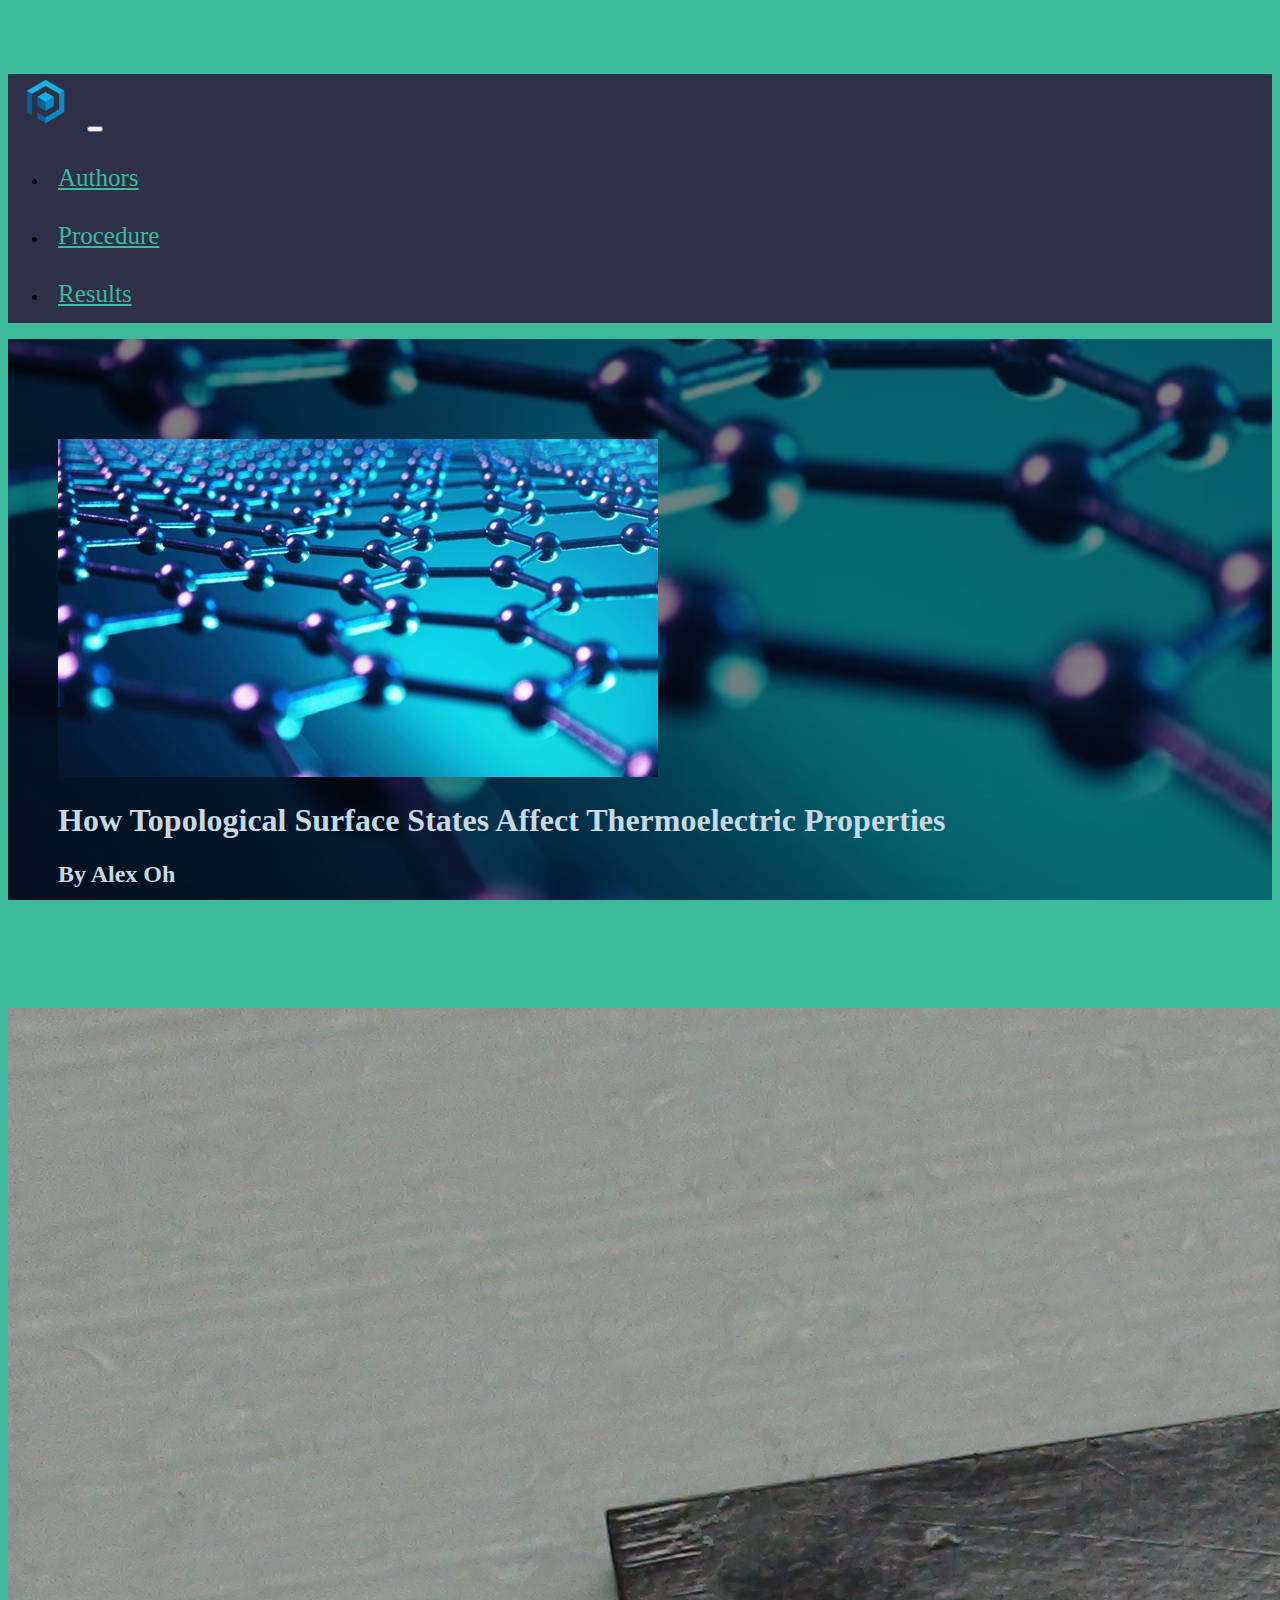
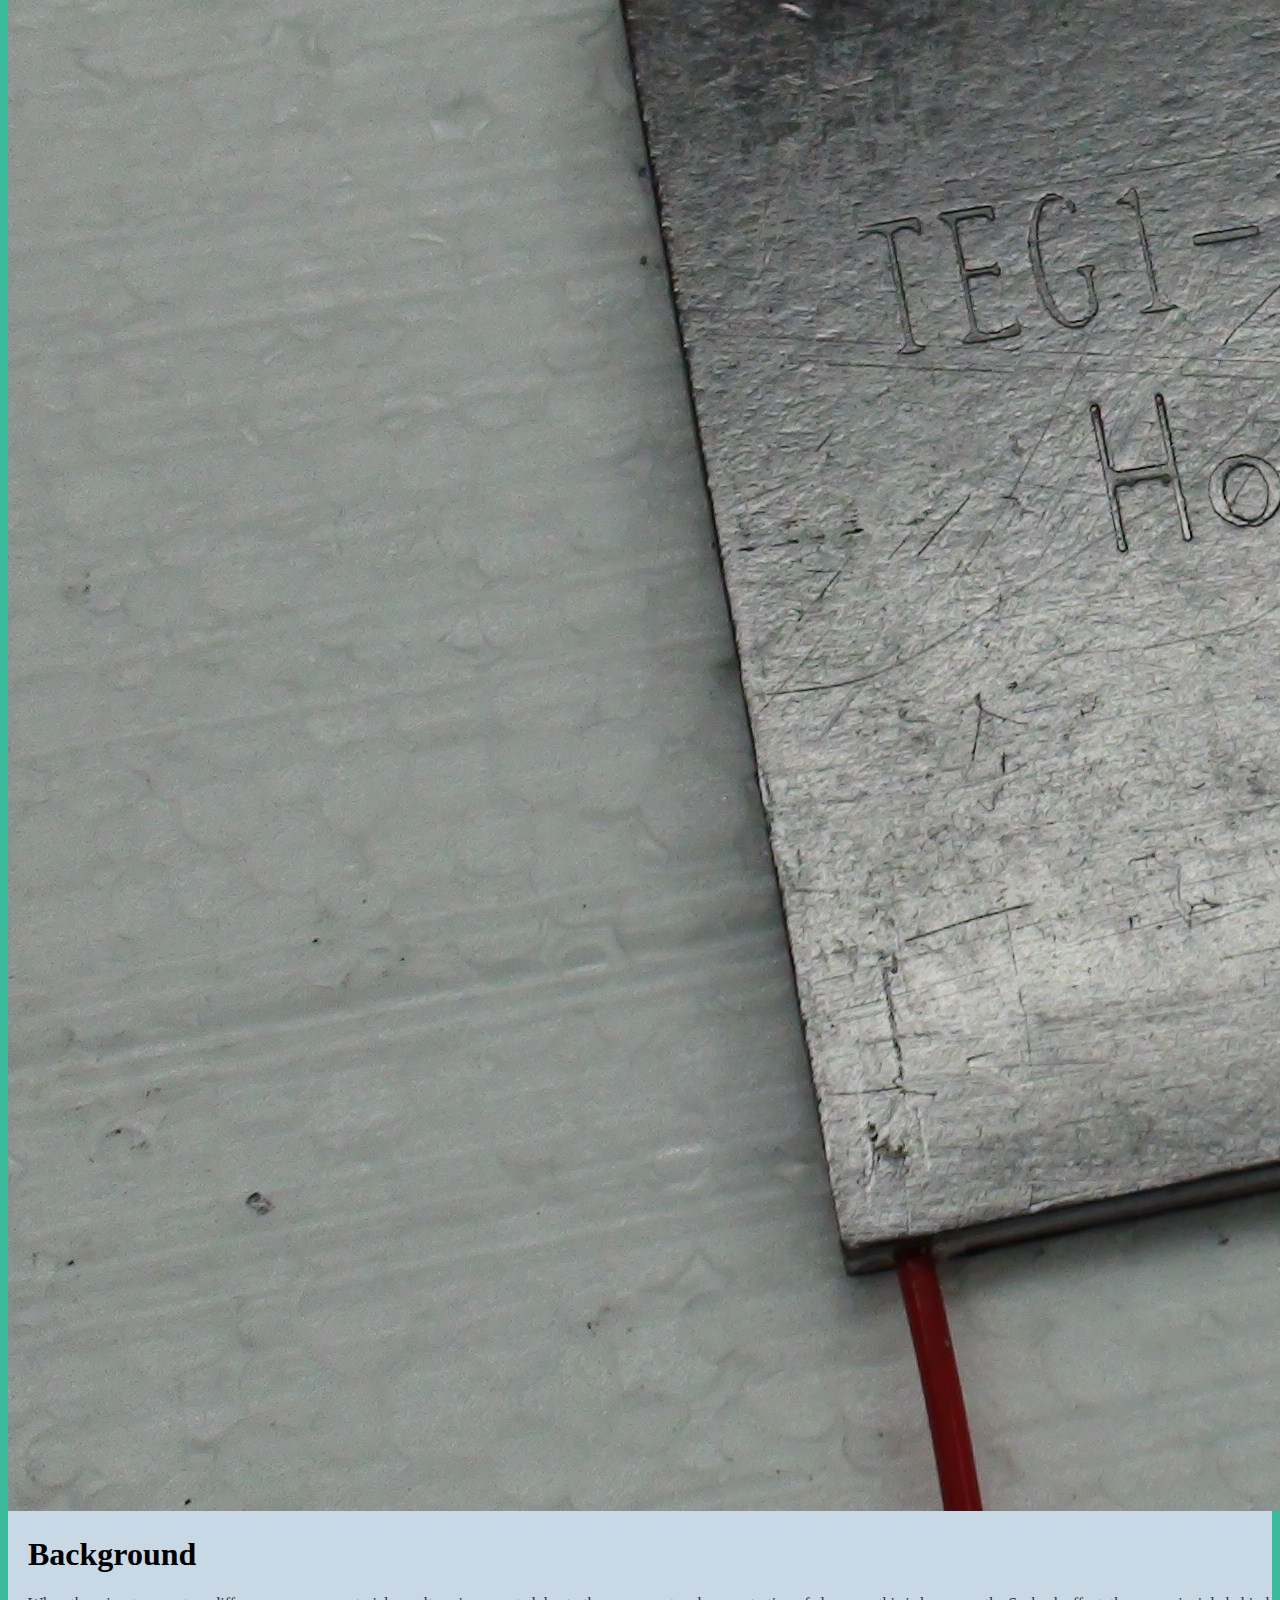
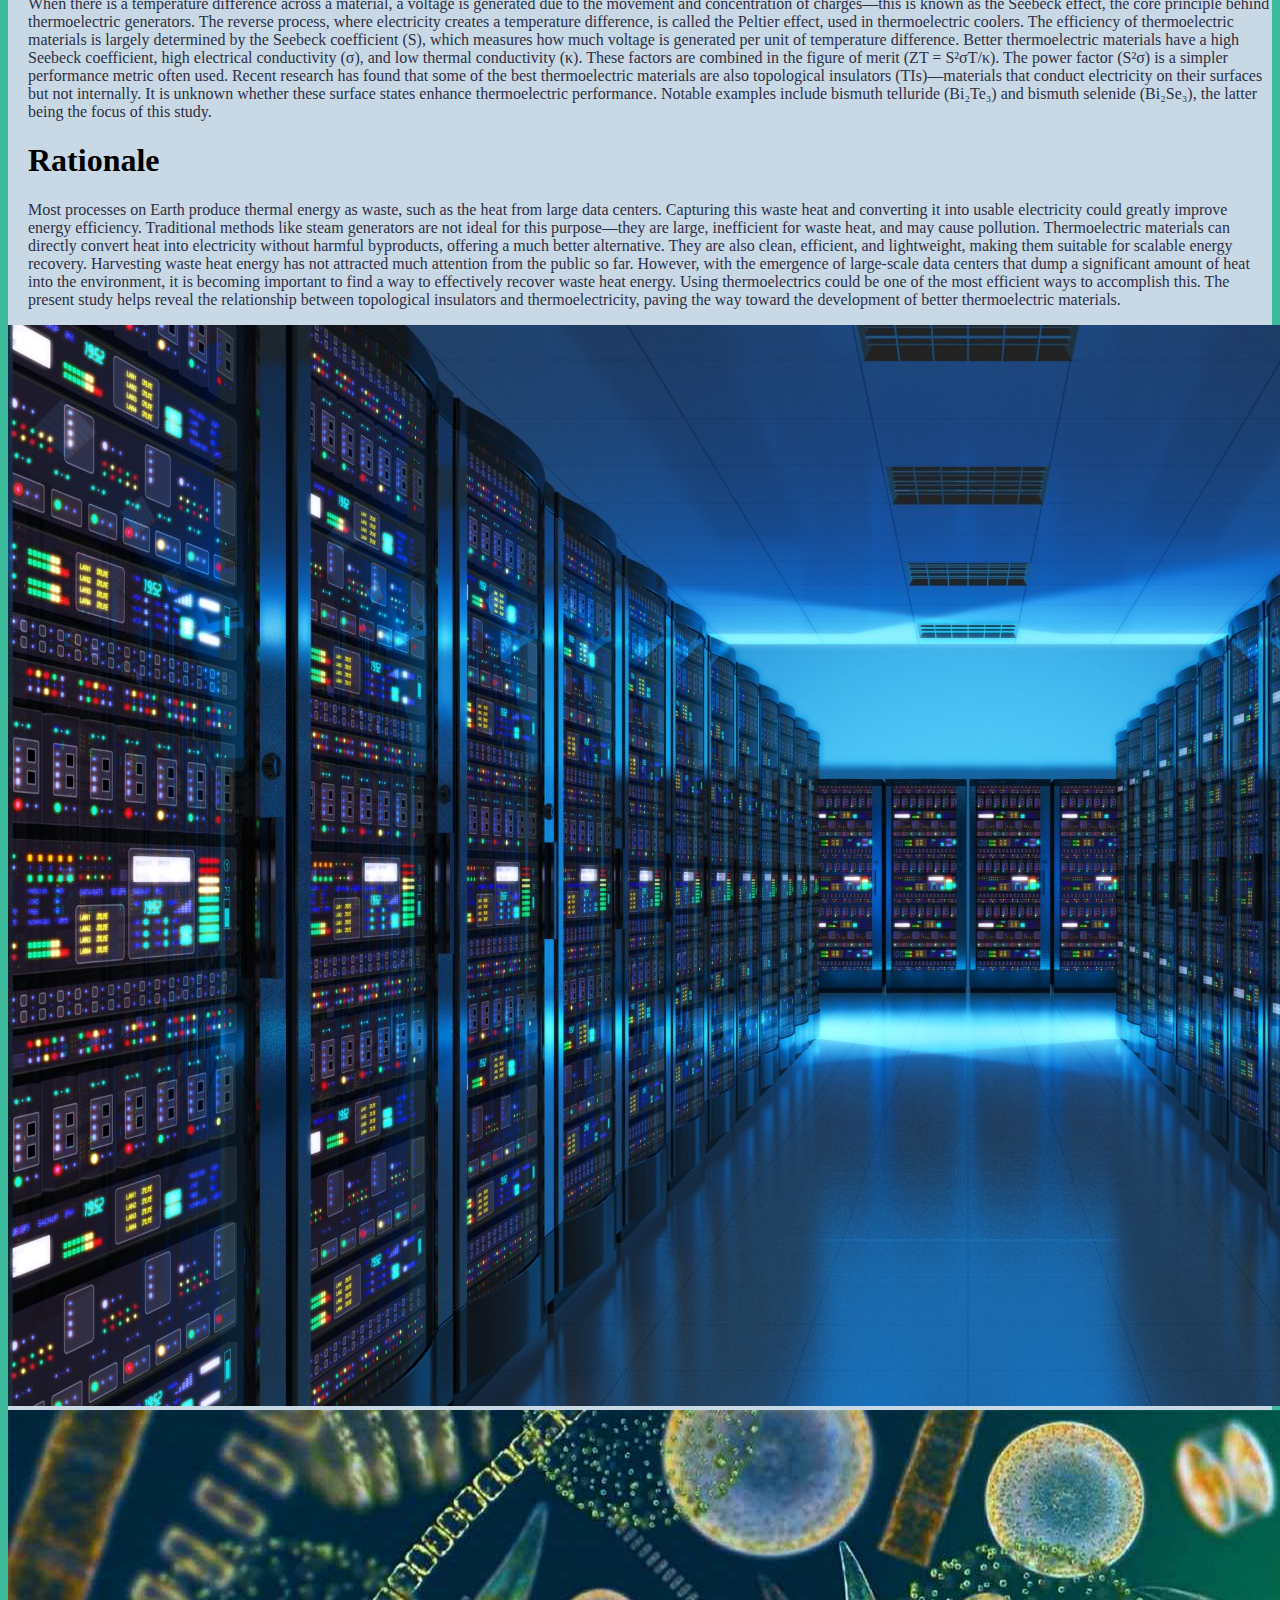
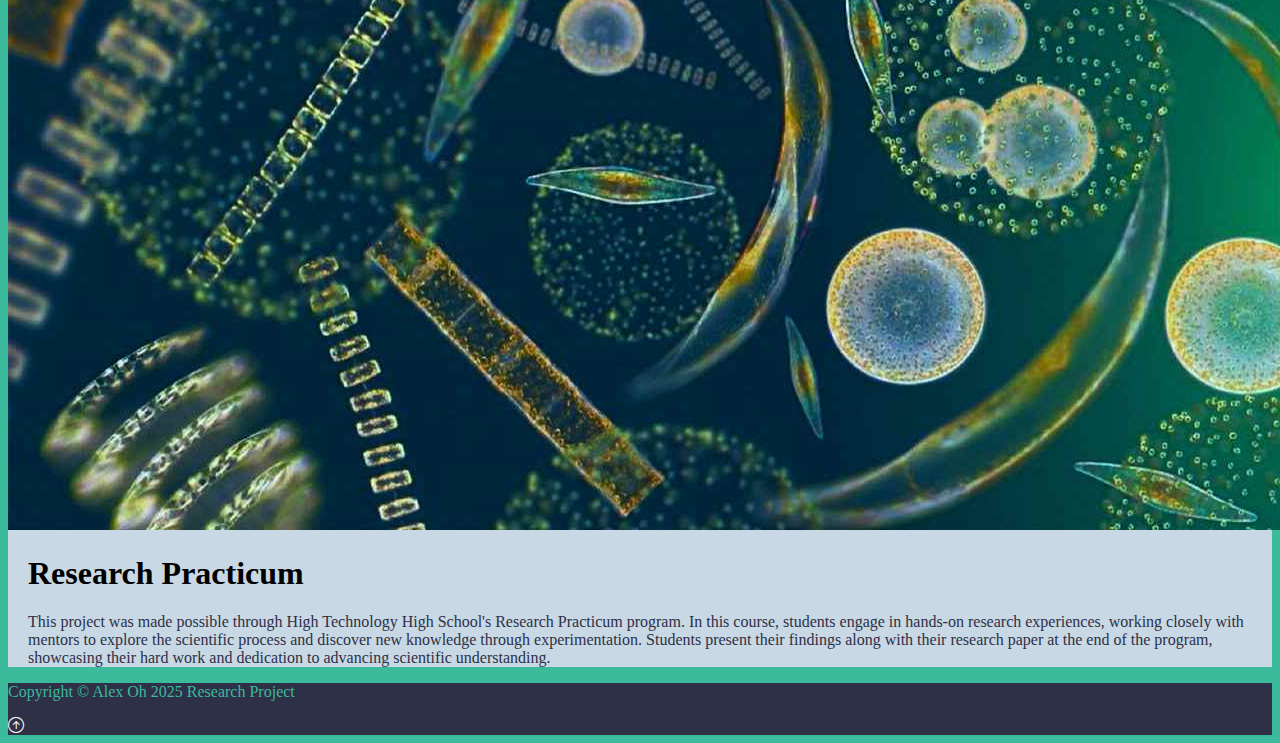
<file: index.html>
<!DOCTYPE html>
<html lang="en">
<head>
    <meta charset="UTF-8">
    <meta name="viewport" content="width=device-width, initial-scale=1.0">
    <title>Sample Research Project</title>
    <link href="https://cdn.jsdelivr.net/npm/bootstrap@5.3.8/dist/css/bootstrap.min.css"
          rel="stylesheet" integrity="sha384-sRIl4kxILFvY47J16cr9ZwB07vP4J8+LH7qKQnuqkuIAvNWLzeN8tE5YBujZqJLB"
          crossorigin="anonymous">
    <link rel="stylesheet" href="https://cdn.jsdelivr.net/npm/bootstrap-icons@1.13.1/font/bootstrap-icons.min.css">
    <link rel="stylesheet" href="styles.css">
    <script src="https://cdn.jsdelivr.net/npm/bootstrap@5.3.8/dist/js/bootstrap.bundle.min.js"
            integrity="sha384-FKyoEForCGlyvwx9Hj09JcYn3nv7wiPVlz7YYwJrWVcXK/BmnVDxM+D2scQbITxI"
            crossorigin="anonymous"></script>
</head>
<body class="body">
    <div class="container-lg">

        <!-- Navbar -->
        <nav class="navbar navbar-expand-lg navbar-dark nb-background-color">
            <div class="container">
                <a class="navbar-brand" href="index.html">
                    <img src="img/cube-logo.png" alt="Cube Logo" class="d-inline-block align-text-top logo">
                </a>

                <!-- Hamburger Menu Button-->
                <button class="navbar-toggler" type="button" data-bs-toggle="collapse" data-bs-target="#navmenu">
                    <span class="navbar-toggler-icon"></span>
                </button>

                <!-- Collapsible navbar menu with custom hover underline-->
                <div class="collapse navbar-collapse" id="navmenu">
                    <!--Links to hamburger menu button-->
                    <ul class="navbar-nav ms-auto">
                        <li class="nav-item">
                            <a class="nav-link hover-underline-animation nbMenuItem" href="authors.html">Authors</a>
                        </li>
                        <li class="nav-item">
                            <a class="nav-link hover-underline-animation nbMenuItem" href="procedure.html">Procedure</a>
                        </li>
                        <li class="nav-item">
                            <a class="nav-link hover-underline-animation nbMenuItem" href="results.html">Results</a>
                        </li>
                    </ul>
                </div>
            </div>
        </nav>

        <!-- Showcase -->
        <section class="showcase p-2 text-center">
            <!--p-2 = padding-->
            <div class="container">
                <div class="row">
                    <div class="col-sm-6 p-0 d-flex align-items-center">
                        <img class="img-fluid" src="img/atoms.jpg" alt="Atoms">
                        <!-- img-fluid = won't expand image larger than the container and will
                         scale down if the browser window is narrowed-->
                    </div>
                    <div class="col-sm-6 p-0 d-flex align-items-center">
                        <div class="container">
                            <h1 class="display-4">How Topological Surface States Affect Thermoelectric Properties</h1>
                            <h2>By Alex Oh</h2>
                        </div>
                    </div>
                </div>
            </div>
        </section>

        <!-- Overview -->
        <section class="overview p-2 text-left">
            <div class="container">
                <div class="row"> <!-- Row 1-->
                    <div class="col-sm-4 p-3">
                        <img class="img-fluid" src="img/thermoelectric.jpg" alt="Thermoelectric Material">
                    </div>
                    <div class="col-sm-8 p-3">
                        <h1 class="ovPadLeft">Background</h1>
                        <p class="lead overview-font ovPadLeft" id="">When there is a temperature difference across a material, a voltage is generated due to the movement and concentration of charges—this is known as the Seebeck effect, the core principle behind thermoelectric generators. The reverse process, where electricity creates a temperature difference, is called the Peltier effect, used in thermoelectric coolers.

The efficiency of thermoelectric materials is largely determined by the Seebeck coefficient (S), which measures how much voltage is generated per unit of temperature difference. Better thermoelectric materials have a high Seebeck coefficient, high electrical conductivity (σ), and low thermal conductivity (κ). These factors are combined in the figure of merit (ZT = S²σT/κ). The power factor (S²σ) is a simpler performance metric often used.

Recent research has found that some of the best thermoelectric materials are also topological insulators (TIs)—materials that conduct electricity on their surfaces but not internally. It is unknown whether these surface states enhance thermoelectric performance. Notable examples include bismuth telluride (Bi₂Te₃) and bismuth selenide (Bi₂Se₃), the latter being the focus of this study.</p>
                    </div>
                </div>
                <div class="row"> <!-- Row 2-->
                    <div class="col-sm-8 p-3">
                        <h1 class="ovPadLeft">Rationale</h1>
                        <p class="lead overview-font ovPadLeft" id="">Most processes on Earth produce thermal energy as waste, such as the heat from large data centers. Capturing this waste heat and converting it into usable electricity could greatly improve energy efficiency. Traditional methods like steam generators are not ideal for this purpose—they are large, inefficient for waste heat, and may cause pollution. Thermoelectric materials can directly convert heat into electricity without harmful byproducts, offering a much better alternative. They are also clean, efficient, and lightweight, making them suitable for scalable energy recovery. Harvesting waste heat energy has not attracted much attention from the public so far. However, with the emergence of large-scale data centers that dump a significant amount of heat into the environment, it is becoming important to find a way to effectively recover waste heat energy. Using thermoelectrics could be one of the most efficient ways to accomplish this. The present study helps reveal the relationship between topological insulators and thermoelectricity, paving the way toward the development of better thermoelectric materials.</p>
                    </div>
                    <div class="col-sm-4 p-3">
                        <img class="img-fluid" src="img/data-center.jpg" alt="Data Center">
                    </div>
                </div>
                <div class="row"> <!-- Row 3-->
                    <div class="col-sm-4 p-3">
                        <img class="img-fluid" src="img/phytoplankton-pnas.jpg" alt="Phytoplankton">
                    </div>
                    <div class="col-sm-8 p-3">
                        <h1 class="ovPadLeft">Research Practicum</h1>
                        <p class="lead overview-font ovPadLeft" id="">This project was made possible through High Technology High School's Research Practicum program. In this course, students engage in hands-on research experiences, working closely with mentors to explore the scientific process and discover new knowledge through experimentation. Students present their findings along with their research paper at the end of the program, showcasing their hard work and dedication to advancing scientific understanding.</p>
                    </div>
                </div>
            </div>
        </section>

        <!-- Footer (require a Bootstrap icon)-->
        <footer class="p-5 footer text-center position-relative">
            <div class="container">
                <p class="lead">Copyright &copy; Alex Oh 2025 Research Project</p>
                <a href="#" class="position-absolute bottom-0 end-0 p-5">
                    <i class="bi bi-arrow-up-circle h2 icon-white"></i>
                </a>
            </div>
        </footer>
    </div>
</body>
</html>
</file>
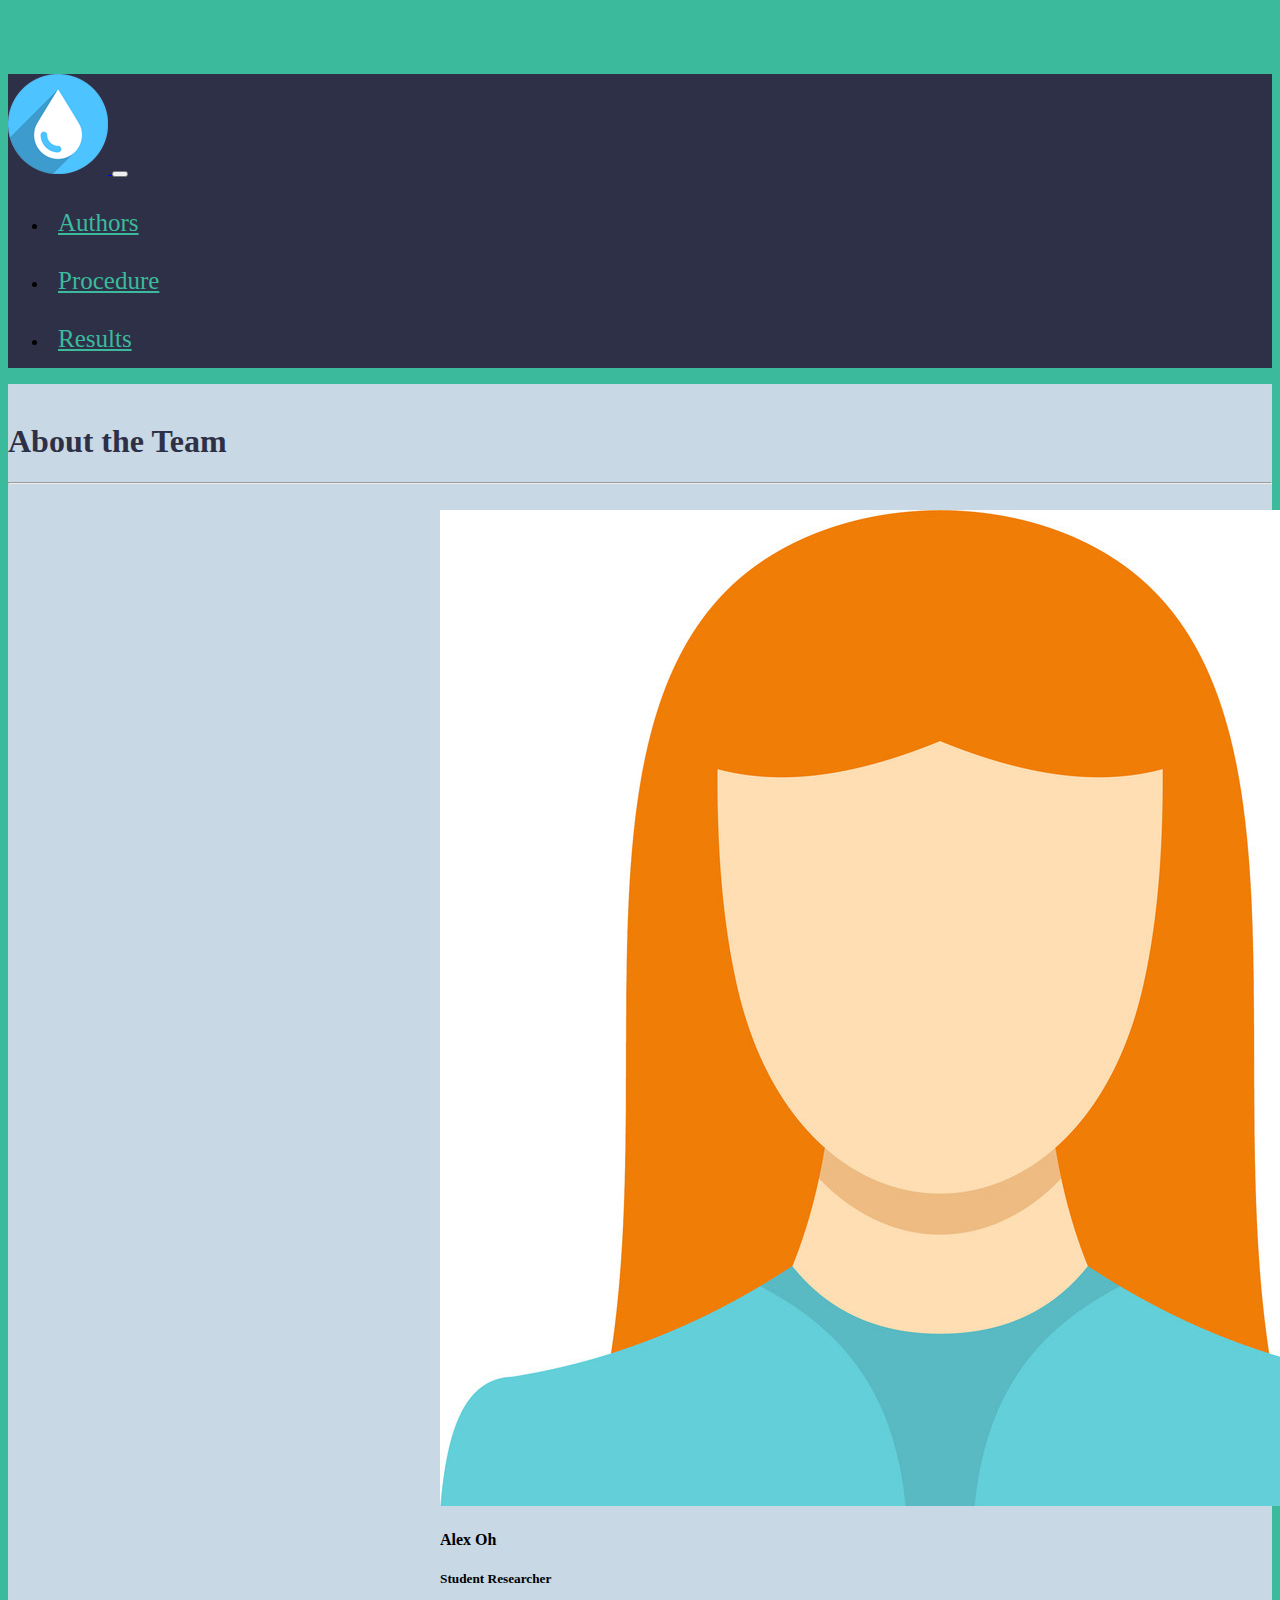
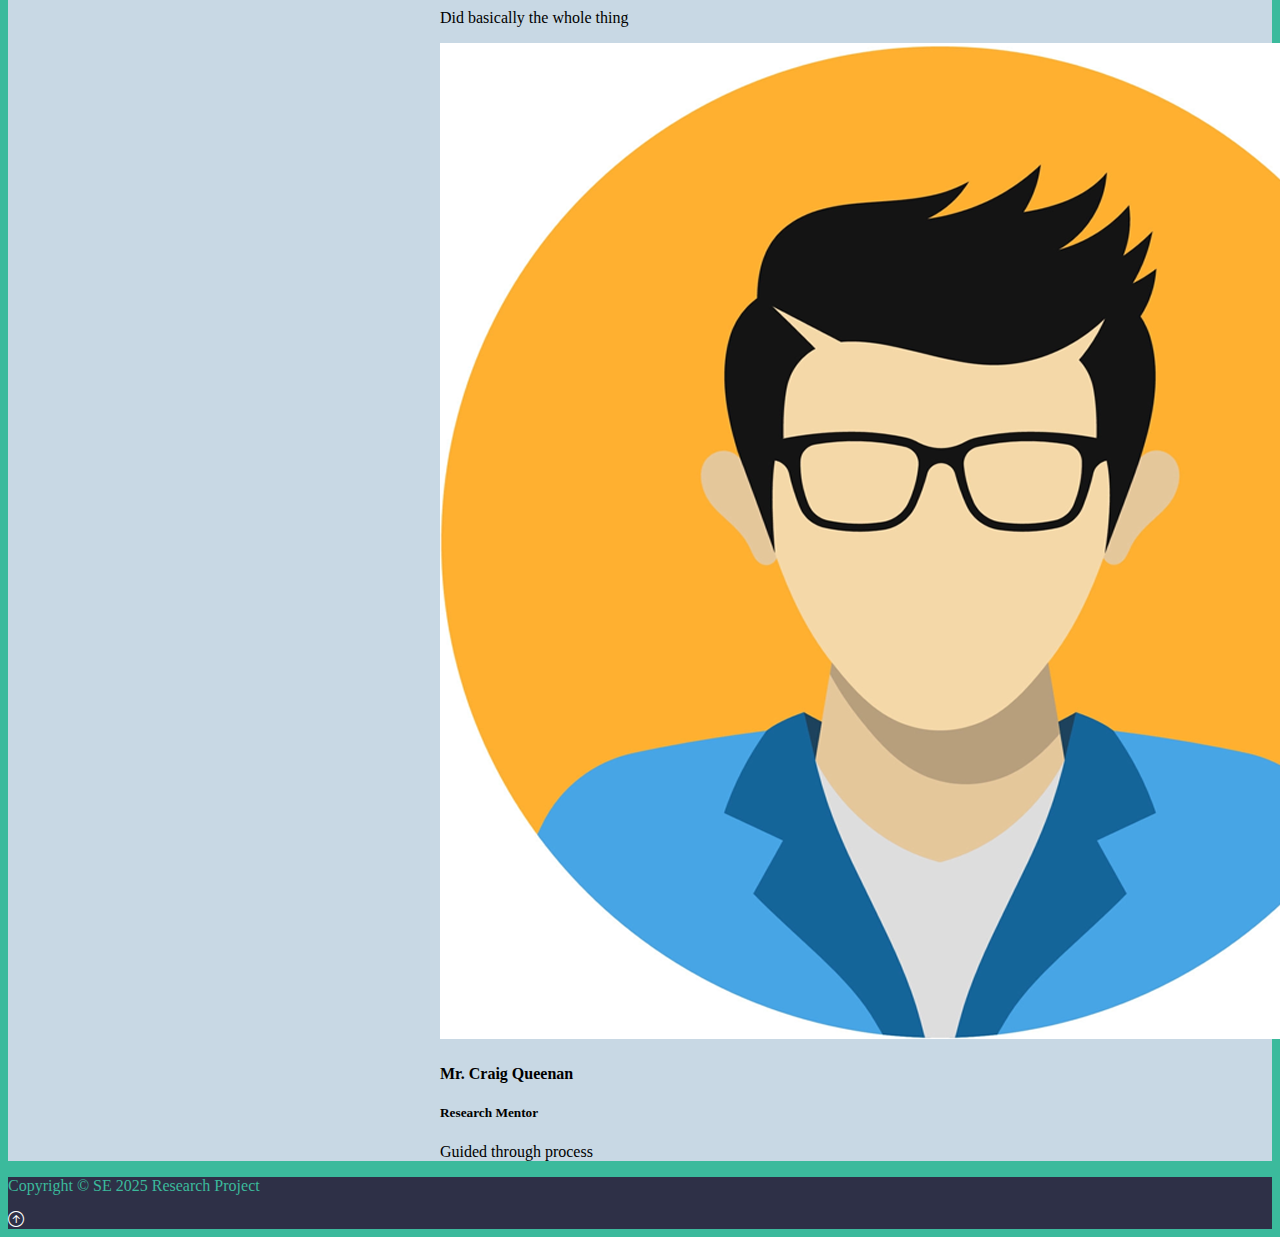
<file: authors.html>
<!DOCTYPE html>
<html lang="en">
<head>
    <meta charset="UTF-8">
    <meta name="viewport" content="width=device-width, initial-scale=1.0">
    <title>Sample Research Project</title>
    <link href="https://cdn.jsdelivr.net/npm/bootstrap@5.3.8/dist/css/bootstrap.min.css"
          rel="stylesheet" integrity="sha384-sRIl4kxILFvY47J16cr9ZwB07vP4J8+LH7qKQnuqkuIAvNWLzeN8tE5YBujZqJLB"
          crossorigin="anonymous">
    <link rel="stylesheet" href="https://cdn.jsdelivr.net/npm/bootstrap-icons@1.13.1/font/bootstrap-icons.min.css">
    <link rel="stylesheet" href="styles.css">
    <script src="https://cdn.jsdelivr.net/npm/bootstrap@5.3.8/dist/js/bootstrap.bundle.min.js"
            integrity="sha384-FKyoEForCGlyvwx9Hj09JcYn3nv7wiPVlz7YYwJrWVcXK/BmnVDxM+D2scQbITxI"
            crossorigin="anonymous"></script>
</head>
<body class="body">
    <div class="container-lg">

        <!-- Navbar -->
        <nav class="navbar navbar-expand-lg navbar-dark nb-background-color">
            <div class="container">
                <a class="navbar-brand" href="index.html">
                    <img src="img/droplet.png" alt="Water Logo" class="d-inline-block align-text-top w-50">
                </a>

                <!-- Hamburger Menu Button-->
                <button class="navbar-toggler" type="button" data-bs-toggle="collapse" data-bs-target="#navmenu">
                    <span class="navbar-toggler-icon"></span>
                </button>

                <!-- Collapsible navbar menu with custom hover underline-->
                <div class="collapse navbar-collapse" id="navmenu">
                    <!--Links to hamburger menu button-->
                    <ul class="navbar-nav ms-auto">
                        <li class="nav-item">
                            <a class="nav-link hover-underline-animation nbMenuItem" href="authors.html">Authors</a>
                        </li>
                        <li class="nav-item">
                            <a class="nav-link hover-underline-animation nbMenuItem" href="procedure.html">Procedure</a>
                        </li>
                        <li class="nav-item">
                            <a class="nav-link hover-underline-animation nbMenuItem" href="results.html">Results</a>
                        </li>
                    </ul>
                </div>
            </div>
        </nav>

        <!-- About the Team -->
        <section class="authors">
            <div class="container">
                <br>    <!-- Line break -->
                <h1 class="text-center about-team">About the Team</h1>
                <hr><br> <!-- Horizontal line and line break -->

                <!-- Card organized in 2 x 2 table format-->
                <div class="row row-cols-1 row-cols-md-2 g-4">
                    <div class="col">
                        <div class="card about">
                            <img src="img/woman1.jpg" class="card-img-top" alt="Name 1">
                            <div class="card-body">
                                <h4 class="card-title">Alex Oh</h4>
                                <h5>Student Researcher</h5>
                                <p class="card-text">Did basically the whole thing</p>
                            </div>
                        </div>
                    </div>

                    <div class="col">
                        <div class="card about">
                            <img src="img/man1.png" class="card-img-top" alt="Name 2">
                            <div class="card-body">
                                <h4 class="card-title">Mr. Craig Queenan</h4>
                                <h5>Research Mentor</h5>
                                <p class="card-text">Guided through process</p>
                            </div>
                        </div>
                    </div>
                </div>
            </div>
        </section>

        <!-- Footer (require a Bootstrap icon)-->
        <footer class="p-5 footer text-light text-center position-relative">
            <div class="container">
                <p class="lead">Copyright &copy; SE 2025 Research Project</p>
                <a href="#" class="position-absolute bottom-0 end-0 p-5">
                    <i class="bi bi-arrow-up-circle h2 icon-white"></i>
                </a>
            </div>
        </footer>
    </div>
</body>
</html>
</file>
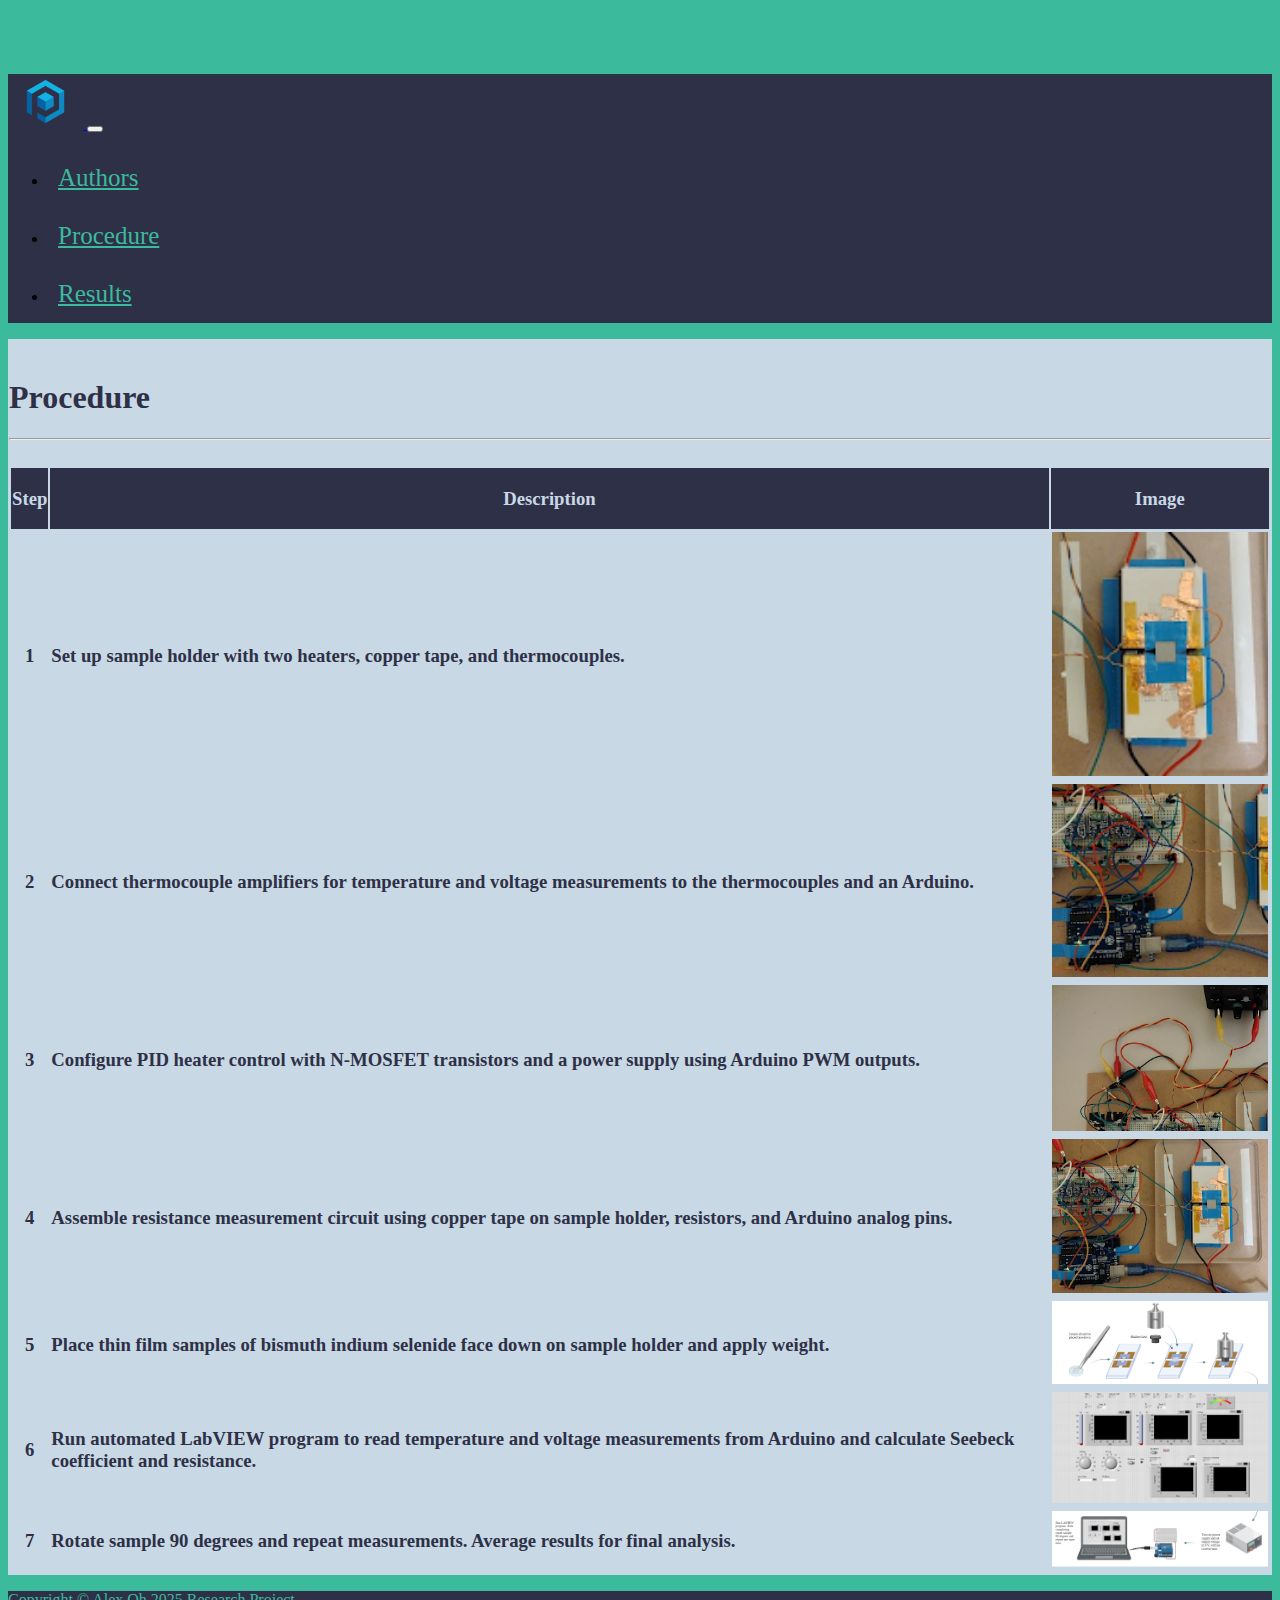
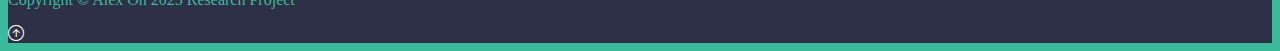
<file: procedure.html>
<!DOCTYPE html>
<html lang="en">
<head>
    <meta charset="UTF-8">
    <meta name="viewport" content="width=device-width, initial-scale=1.0">
    <title>Sample Research Project</title>
    <link href="https://cdn.jsdelivr.net/npm/bootstrap@5.3.8/dist/css/bootstrap.min.css"
          rel="stylesheet" integrity="sha384-sRIl4kxILFvY47J16cr9ZwB07vP4J8+LH7qKQnuqkuIAvNWLzeN8tE5YBujZqJLB"
          crossorigin="anonymous">
    <link rel="stylesheet" href="https://cdn.jsdelivr.net/npm/bootstrap-icons@1.13.1/font/bootstrap-icons.min.css">
    <link rel="stylesheet" href="styles.css">
    <script src="https://cdn.jsdelivr.net/npm/bootstrap@5.3.8/dist/js/bootstrap.bundle.min.js"
            integrity="sha384-FKyoEForCGlyvwx9Hj09JcYn3nv7wiPVlz7YYwJrWVcXK/BmnVDxM+D2scQbITxI"
            crossorigin="anonymous"></script>
</head>
<body class="body">
    <div class="container-lg">

        <!-- Navbar -->
        <nav class="navbar navbar-expand-lg fixed-top navbar-dark py-0 nb-background-color">
            <div class="container">
                <a class="navbar-brand" href="index.html">
                    <img src="img/cube-logo.png" alt="Cube Logo" class="d-inline-block align-text-top logo">
                </a>

                <!-- Hamburger Menu Button-->
                <button class="navbar-toggler" type="button" data-bs-toggle="collapse" data-bs-target="#navmenu">
                    <span class="navbar-toggler-icon"></span>
                </button>

                <!-- Collapsible navbar menu with custom hover underline-->
                <div class="collapse navbar-collapse" id="navmenu">
                    <!--Links to hamburger menu button-->
                    <ul class="navbar-nav ms-auto">
                        <li class="nav-item">
                            <a class="nav-link hover-underline-animation nbMenuItem" href="authors.html">Authors</a>
                        </li>
                        <li class="nav-item">
                            <a class="nav-link hover-underline-animation nbMenuItem" href="procedure.html">Procedure</a>
                        </li>
                        <li class="nav-item">
                            <a class="nav-link hover-underline-animation nbMenuItem" href="results.html">Results</a>
                        </li>
                    </ul>
                </div>
            </div>
        </nav>

        <!-- How to use the sensor -->
        <section class="procedure">
            <div class="container">
                <br>
                <div class="text-center">
                    <h1>Procedure</h1>
                </div>

                <hr><br>    <!-- Horizontal line with line break -->

                <table class="table table-hover text-center table-light table-bordered border-dark-subtle">
                    <thead>
                        <tr class="table-primary procedure-head">
                            <th><h3>Step</h3></th>
                            <th><h3>Description</h3></th>
                            <th><h3>Image</h3></th>
                        </tr>
                    </thead>
                    <tbody class="table-group-divider">
                        <tr class="align-middle"> <!-- 1st row -->
                            <th scope="row" class="table-secondary">
                                <h3>1</h3>
                            </th> <!-- scope="row" specifies a row header cell -->
                            <td><h3 class="howTo">Set up sample holder with two heaters, copper tape, and thermocouples.</h3></td>
                            <td class="text-center"><img src="img/setup1.png" alt="Setup 1"></td>
                        </tr> <!-- End 1st row -->
                        <tr class="align-middle"> <!-- 2nd row -->
                            <th scope="row" class="table-secondary">
                                <h3>2</h3>
                            </th> <!-- scope="row" specifies a row header cell -->
                            <td><h3 class="howTo">Connect thermocouple amplifiers for temperature and voltage measurements to the thermocouples and an Arduino.</h3></td>
                            <td class="text-center"><img src="img/setup2.png" alt="Setup 2"></td>
                        </tr> <!-- End 2nd row -->
                        <tr class="align-middle"> <!-- 3rd row -->
                            <th scope="row" class="table-secondary">
                                <h3>3</h3>
                            </th> <!-- scope="row" specifies a row header cell -->
                            <td><h3 class="howTo">Configure PID heater control with N-MOSFET transistors and a power supply using Arduino PWM outputs.</h3></td>
                            <td class="text-center"><img src="img/setup3.png" alt="Setup 3"></td>
                        </tr> <!-- End 3rd row -->
                        <tr class="align-middle"> <!-- 4th row -->
                            <th scope="row" class="table-secondary">
                                <h3>4</h3>
                            </th> <!-- scope="row" specifies a row header cell -->
                            <td><h3 class="howTo">Assemble resistance measurement circuit using copper tape on sample holder, resistors, and Arduino analog pins.</h3></td>
                            <td class="text-center"><img src="img/setup4.png" alt="Setup 4"></td>
                        </tr> <!-- End 4th row -->
                        <tr class="align-middle"> <!-- 5th row -->
                            <th scope="row" class="table-secondary">
                                <h3>5</h3>
                            </th> <!-- scope="row" specifies a row header cell -->
                            <td><h3 class="howTo">Place thin film samples of bismuth indium selenide face down on sample holder and apply weight.</h3></td>
                            <td class="text-center"><img src="img/setup5.png" alt="Setup 5"></td>
                        </tr> <!-- End 5th row -->
                        <tr class="align-middle"> <!-- 6th row -->
                            <th scope="row" class="table-secondary">
                                <h3>6</h3>
                            </th> <!-- scope="row" specifies a row header cell -->
                            <td><h3 class="howTo">Run automated LabVIEW program to read temperature and voltage measurements from Arduino and calculate Seebeck coefficient and resistance.</h3></td>
                            <td class="text-center"><img src="img/setup6.png" alt="Setup 6"></td>
                        </tr> <!-- End 6th row -->
                        <tr class="align-middle"> <!-- 7th row -->
                            <th scope="row" class="table-secondary">
                                <h3>7</h3>
                            </th> <!-- scope="row" specifies a row header cell -->
                            <td><h3 class="howTo">Rotate sample 90 degrees and repeat measurements. Average results for final analysis.</h3></td>
                            <td class="text-center"><img src="img/setup7.png" alt="Setup 7"></td>
                        </tr> <!-- End 7th row -->
                    </tbody>
                </table>
            </div>
        </section>

        <!-- Footer (require a Bootstrap icon)-->
        <footer class="p-5 footer text-center position-relative">
            <div class="container">
                <p class="lead">Copyright &copy; Alex Oh 2025 Research Project</p>
                <a href="#" class="position-absolute bottom-0 end-0 p-5">
                    <i class="bi bi-arrow-up-circle h2 icon-white"></i>
                </a>
            </div>
        </footer>
    </div>
</body>
</html>
</file>
<file: styles.css>
/* ----------------- Class CSS ----------------- */

.about{
    width: 400px;
    margin: auto;
}

.about-team{
    color: #2E3047;
}

.authors{
    background-color: #c8d8e4;
}

.body{
    background-color: #3BBA9C;
    padding-top: 66px;
}

.caption {
    font-size: 18px;
    color: #2E3047;
}

.footer{
    background-color: #2E3047;
    color: #3BBA9C;
}

.icon-white{            /* Arrow icon at bottom of page */
    color: #FFFFFF;
}

.logo {
    max-height: 75px;
    margin: -10px 0;
}

.nb-background-color{   /* navbar background color */
    background-color: #2E3047;
}

.nbMenuItem{               /* navbar link text properties */
    font-size: 25px;
    margin-left: 10px;
    margin-right: 10px;
    padding-top: 15px;
    padding-bottom: 15px;
    align-self: center;
}

.overview{
    background-color: #c8d8e4;
}

.overview-font {
    color: #2E3047;
}

.ovPadLeft{
    padding-left: 20px;
}

.ovPadRight{  
    padding-right: 20px;
}

.procedure{
    background-color: #c8d8e4;
    padding: 1px;
    color: #2E3047;
}

.procedure-head th {
    background-color: #2E3047;
    color: #c8d8e4;
}

.howTo {
    color: #2E3047;
}

.showcase {
    color: #c8d8e4;
    padding: 100px 50px;
    background-image: linear-gradient(rgba(0, 0, 0, 0.5), rgba(0, 0, 0, 0.5)), url("img/atoms.jpg");
    background-size: cover;
    background-repeat: no-repeat;
    background-position: center;
    background-attachment: fixed;
}

td img {
    width: 100%;
    max-width: 250px;
    height: auto;
}

/* ----------------- ID CSS ----------------- */

#results-graph {
    max-width: 1000px;
}

#chart-wrapper{
    margin: auto;
    padding: 10px;
    min-height: 400px;
    background-color: whitesmoke !important;
    justify-content: center;
    align-items: center;  
}

/* -----------------Underline Animation CSS -----------------*/
.hover-underline-animation {
    display: inline-block;
    position: relative;
    /*color: #0087ca;*/
    color: #3BBA9C;
    transition: color 0.35s ease-out, background-color 0.35s ease-out;
  }

  .hover-underline-animation:hover {
    background-color: hsl(235, 21%, 20%);
  }
  
.hover-underline-animation:after {
    content: '';
    position: absolute;
    width: 100%;
    transform: scaleX(0);
    height: 3px;
    bottom: 0;
    left: 0;
    background-color: #eae6e6;
    /*transform-origin: bottom right;*/
    transition: transform 0.35s ease-out;
}
  
.hover-underline-animation:hover:after {
    transform: scaleX(1);
    /*transform-origin: bottom left;*/
}
</file>
